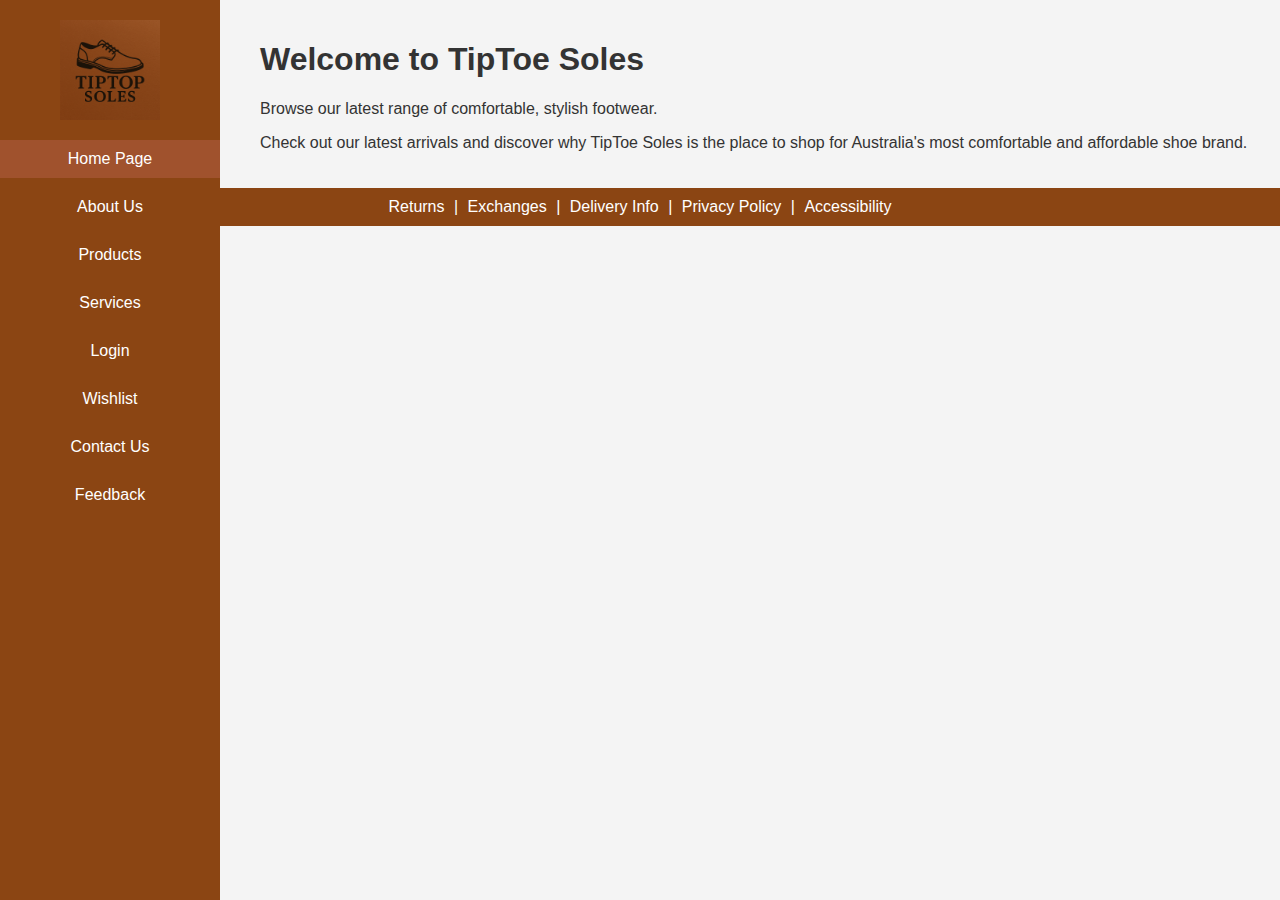
<file: index.html>
<!DOCTYPE html>
<html lang="en">
<head>
    <meta charset="UTF-8">
    <meta name="viewport" content="width=device-width, initial-scale=1.0">
    <title>TipToe Soles | Home</title>
    <link rel="stylesheet" href="css/style.css">
</head>
<body>

    <button class="hamburger" onclick="toggleMenu()">☰ Menu</button>

<nav>
    <header>
        <img src="images/tiptoe_logo.png" alt="TipToe Soles company logo" id="logo">
    </header>
    <ul>
        <li><a href="index.html" class="active">Home Page</a></li>
        <li><a href="about.html">About Us</a></li>
        <li><a href="shop.html">Products</a></li>
        <li><a href="support.html">Services</a></li>
        <li><a href="login.html">Login</a></li>
        <li><a href="wishlist.html">Wishlist</a></li>
        <li><a href="contact.html">Contact Us</a></li>
        <li><a href="feedback.html">Feedback</a></li>
    </ul>
</nav>

    <main>
        <h1>Welcome to TipToe Soles</h1>
        <p>Browse our latest range of comfortable, stylish footwear.</p>
        <p>Check out our latest arrivals and discover why TipToe Soles is the place to shop for Australia's most comfortable and affordable shoe brand.</p>
    </main>

    <footer>
        <a href="#">Returns</a> |
        <a href="#">Exchanges</a> |
        <a href="#">Delivery Info</a> |
        <a href="#">Privacy Policy</a> |
        <a href="#">Accessibility</a>
    </footer>

<script>
function toggleMenu() {
    var menu = document.querySelector("nav ul");
    menu.classList.toggle("show");
}
</script>

</body>
</html>
</file>
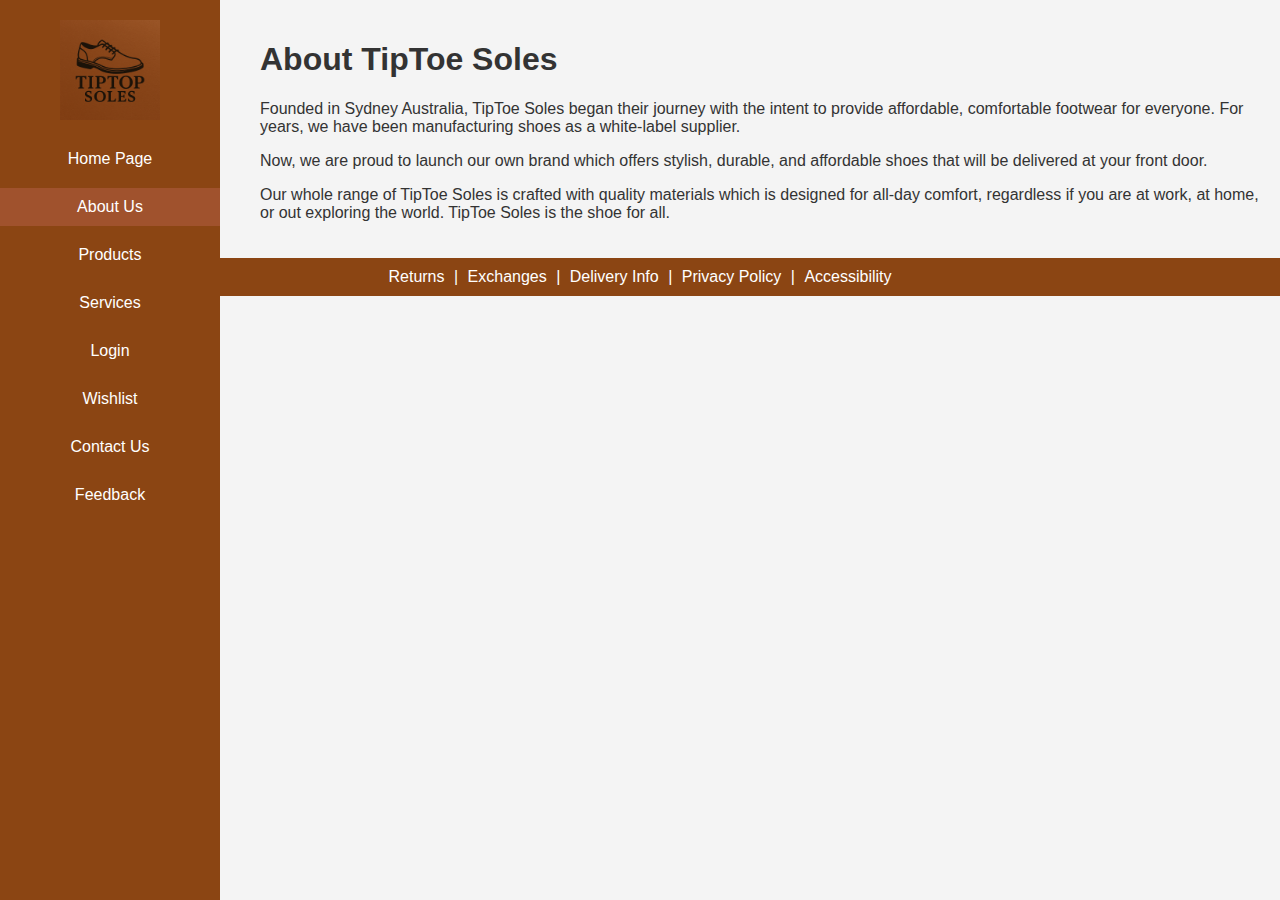
<file: about.html>
<!DOCTYPE html>
<html lang="en">
<head>
    <meta charset="UTF-8">
    <meta name="viewport" content="width=device-width, initial-scale=1.0">
    <title>TipToe Soles | Our Story</title>
    <link rel="stylesheet" href="css/style.css">
</head>
<body>

    <button class="hamburger" onclick="toggleMenu()">☰ Menu</button>

    <nav>
    <header>
        <img src="images/tiptoe_logo.png" alt="TipToe Soles company logo" id="logo">
    </header>
    <ul>
        <li><a href="index.html">Home Page</a></li>
        <li><a href="about.html" class="active">About Us</a></li>
        <li><a href="shop.html">Products</a></li>
        <li><a href="support.html">Services</a></li>
        <li><a href="login.html">Login</a></li>
        <li><a href="wishlist.html">Wishlist</a></li>
        <li><a href="contact.html">Contact Us</a></li>
        <li><a href="feedback.html">Feedback</a></li>
    </ul>
</nav>

    <main>
        <h1>About TipToe Soles</h1>
        <p>Founded in Sydney Australia, TipToe Soles began their journey with the intent to provide affordable, comfortable footwear for everyone. For years, we have been manufacturing shoes as a white-label supplier.</p>
        <p>Now, we are proud to launch our own brand which offers stylish, durable, and affordable shoes that will be delivered at your front door.</p>
        <p>Our whole range of TipToe Soles is crafted with quality materials which is designed for all-day comfort, regardless if you are at work, at home, or out exploring the world. TipToe Soles is the shoe for all.</p>
    </main>

    <footer>
        <a href="#">Returns</a> |
        <a href="#">Exchanges</a> |
        <a href="#">Delivery Info</a> |
        <a href="#">Privacy Policy</a> |
        <a href="#">Accessibility</a>
    </footer>

<script>
function toggleMenu() {
    var menu = document.querySelector("nav ul");
    menu.classList.toggle("show");
}
</script>

</body>
</html>
</file>
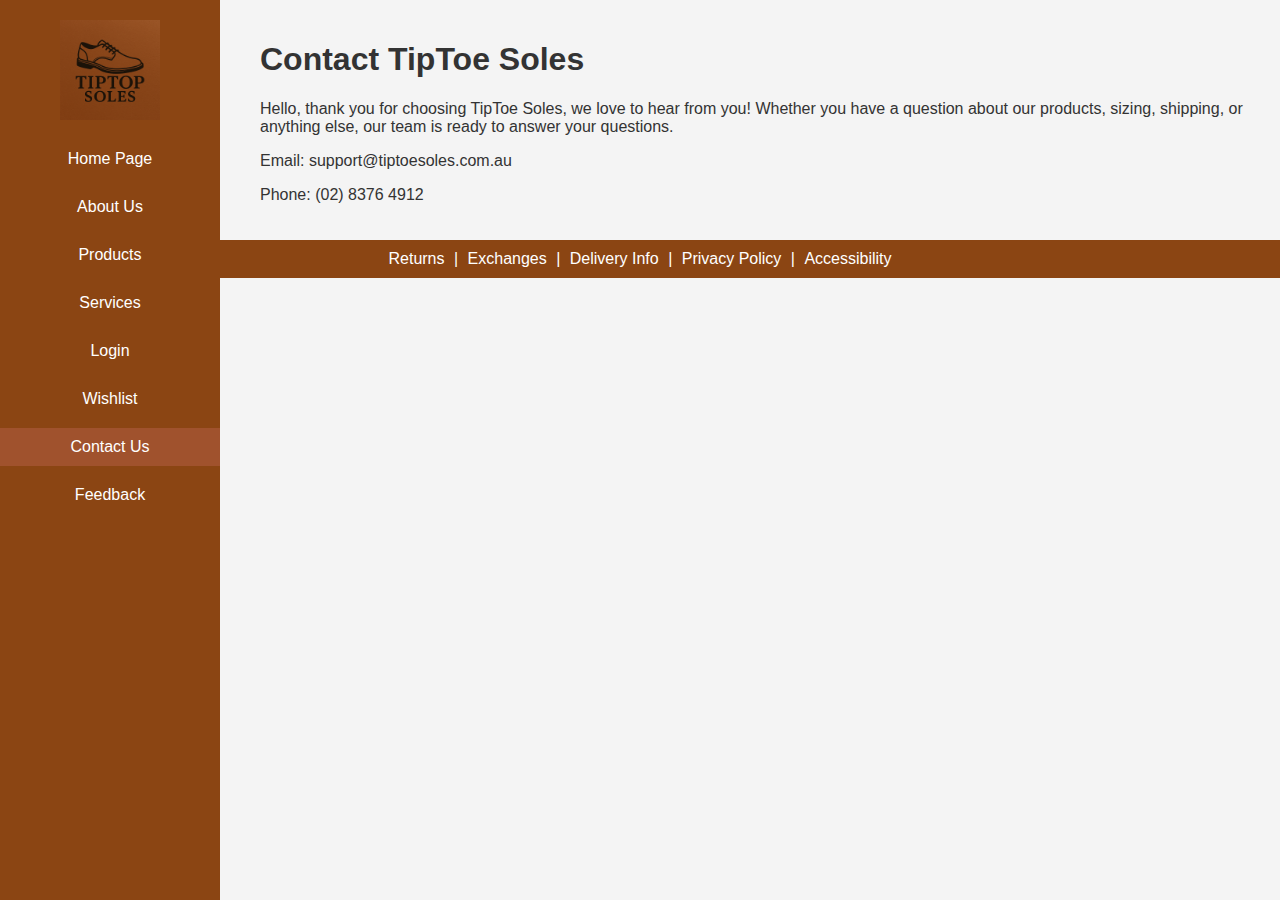
<file: contact.html>
<!DOCTYPE html>
<html lang="en">
<head>
    <meta charset="UTF-8">
    <meta name="viewport" content="width=device-width, initial-scale=1.0">
    <title>TipToe Soles | Contact Us</title>
    <link rel="stylesheet" href="css/style.css">
</head>
<body>

    <button class="hamburger" onclick="toggleMenu()">☰ Menu</button>

    <nav>
    <header>
        <img src="images/tiptoe_logo.png" alt="TipToe Soles company logo" id="logo">
    </header>
    <ul>
        <li><a href="index.html">Home Page</a></li>
        <li><a href="about.html">About Us</a></li>
        <li><a href="shop.html">Products</a></li>
        <li><a href="support.html">Services</a></li>
        <li><a href="login.html">Login</a></li>
        <li><a href="wishlist.html">Wishlist</a></li>
        <li><a href="contact.html" class="active">Contact Us</a></li>
        <li><a href="feedback.html">Feedback</a></li>
    </ul>
</nav>

    <main>
        <h1>Contact TipToe Soles</h1>
        <p>Hello, thank you for choosing TipToe Soles, we love to hear from you! Whether you have a question about our products, sizing, shipping, or anything else, our team is ready to answer your questions.</p>
        <p>Email: support@tiptoesoles.com.au</p>
        <p>Phone: (02) 8376 4912</p>
        
    </main>

    <footer>
        <a href="#">Returns</a> |
        <a href="#">Exchanges</a> |
        <a href="#">Delivery Info</a> |
        <a href="#">Privacy Policy</a> |
        <a href="#">Accessibility</a>
    </footer>

<script>
function toggleMenu() {
    var menu = document.querySelector("nav ul");
    menu.classList.toggle("show");
}
</script>

</body>
</html>
</file>
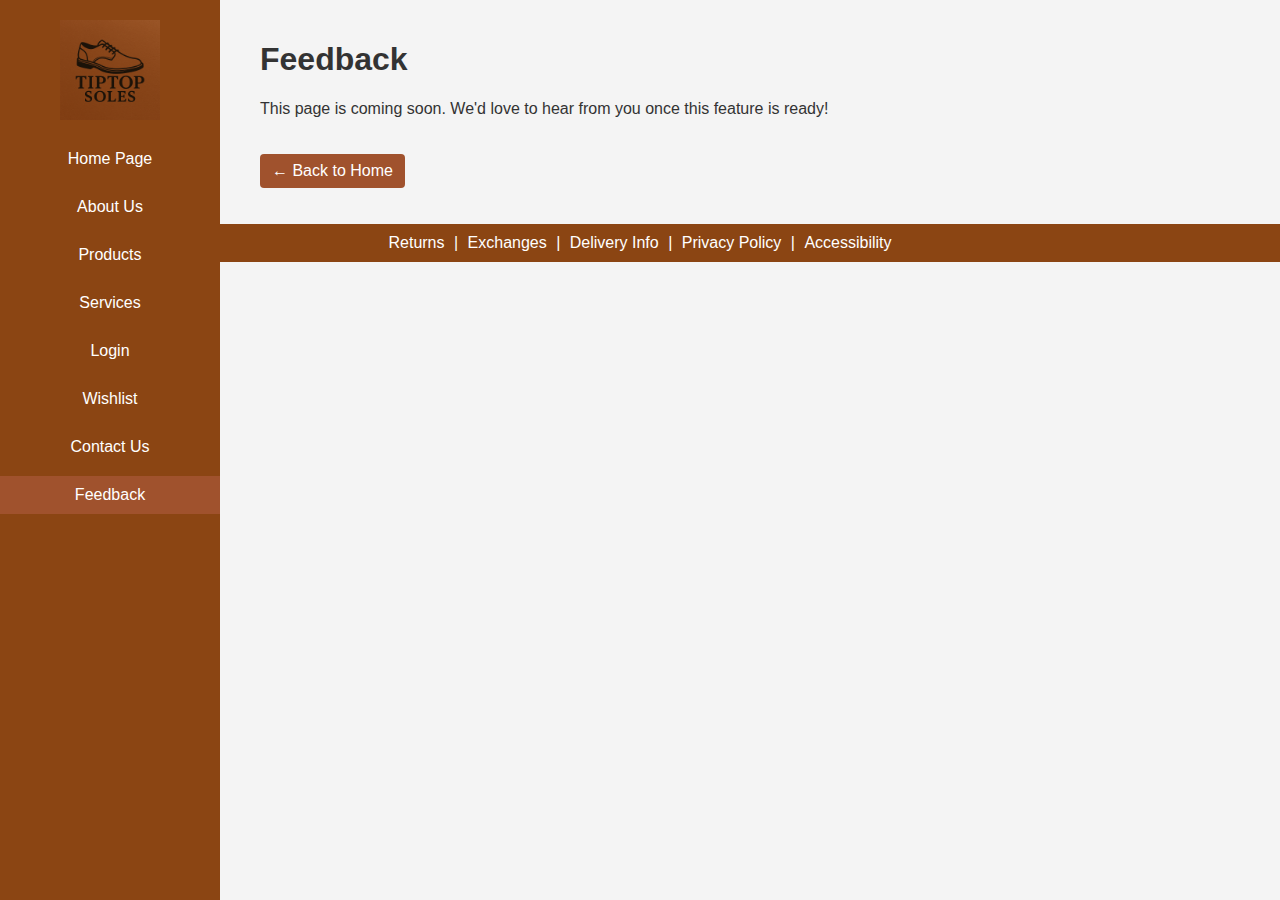
<file: feedback.html>
<!DOCTYPE html>
<html lang="en">
<head>
    <meta charset="UTF-8">
    <meta name="viewport" content="width=device-width, initial-scale=1.0">
    <title>TipToe Soles | Feedback</title>
    <link rel="stylesheet" href="css/style.css">
</head>
<body>

    <button class="hamburger" onclick="toggleMenu()">☰ Menu</button>

    <nav>
    <header>
        <img src="images/tiptoe_logo.png" alt="TipToe Soles company logo" id="logo">
    </header>
    <ul>
        <li><a href="index.html">Home Page</a></li>
        <li><a href="about.html">About Us</a></li>
        <li><a href="shop.html">Products</a></li>
        <li><a href="support.html">Services</a></li>
        <li><a href="login.html">Login</a></li>
        <li><a href="wishlist.html">Wishlist</a></li>
        <li><a href="contact.html">Contact Us</a></li>
        <li><a href="feedback.html" class="active">Feedback</a></li>
    </ul>
</nav>

    <main>
        <h1>Feedback</h1>
        <p>This page is coming soon. We'd love to hear from you once this feature is ready!</p>
        <p><a href="index.html" class="back-button">← Back to Home</a></p>
    </main>

    <footer>
        <a href="#">Returns</a> |
        <a href="#">Exchanges</a> |
        <a href="#">Delivery Info</a> |
        <a href="#">Privacy Policy</a> |
        <a href="#">Accessibility</a>
    </footer>

<script>
function toggleMenu() {
    var menu = document.querySelector("nav ul");
    menu.classList.toggle("show");
}
</script>

</body>
</html>
</file>
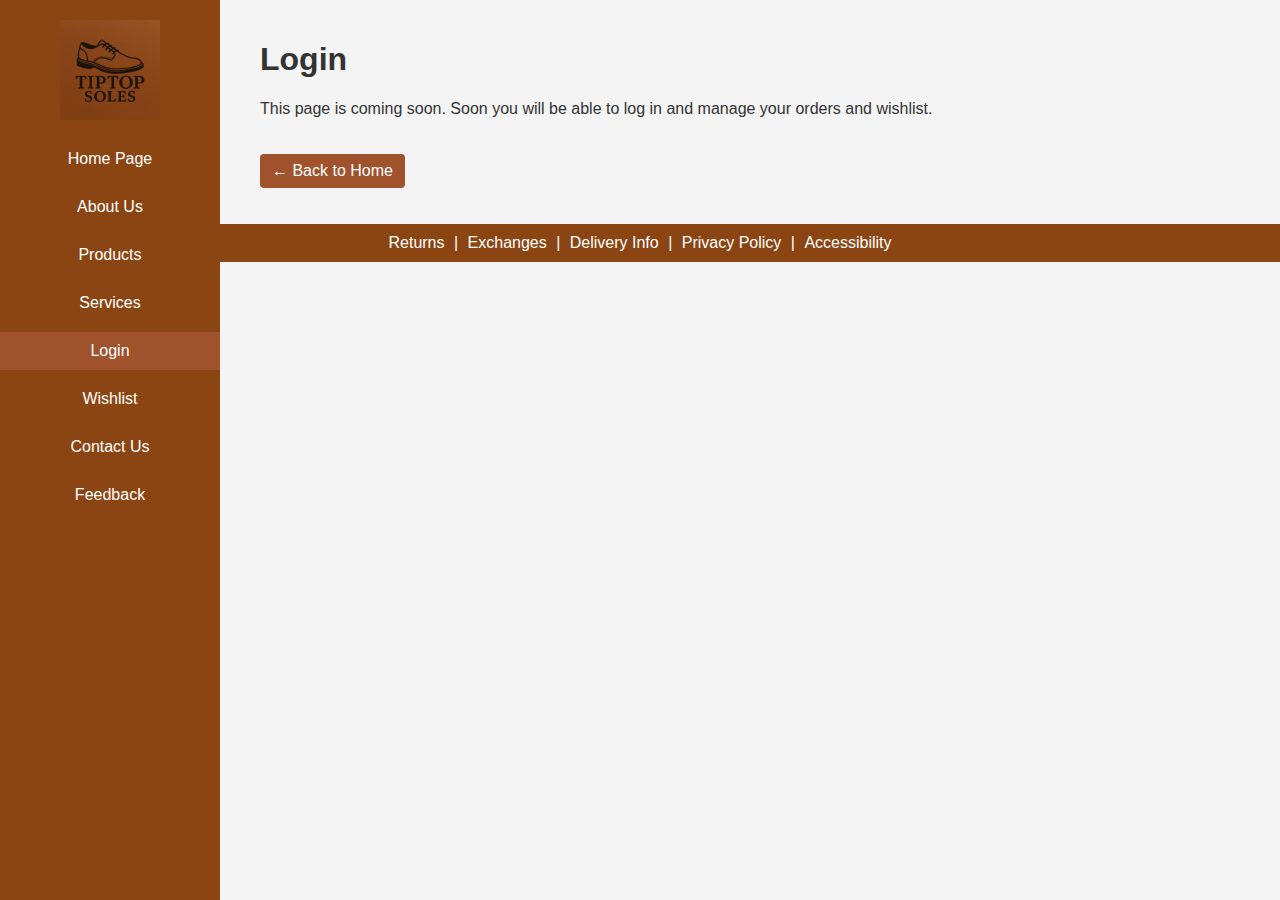
<file: login.html>
<!DOCTYPE html>
<html lang="en">
<head>
    <meta charset="UTF-8">
    <meta name="viewport" content="width=device-width, initial-scale=1.0">
    <title>TipToe Soles | Login</title>
    <link rel="stylesheet" href="css/style.css">
</head>
<body>

    <button class="hamburger" onclick="toggleMenu()">☰ Menu</button>

    <nav>
    <header>
        <img src="images/tiptoe_logo.png" alt="TipToe Soles company logo" id="logo">
    </header>
    <ul>
        <li><a href="index.html">Home Page</a></li>
        <li><a href="about.html">About Us</a></li>
        <li><a href="shop.html">Products</a></li>
        <li><a href="support.html">Services</a></li>
        <li><a href="login.html" class="active">Login</a></li>
        <li><a href="wishlist.html">Wishlist</a></li>
        <li><a href="contact.html">Contact Us</a></li>
        <li><a href="feedback.html">Feedback</a></li>
    </ul>
</nav>

    <main>
        <h1>Login</h1>
        <p>This page is coming soon. Soon you will be able to log in and manage your orders and wishlist.</p>
        <p><a href="index.html" class="back-button">← Back to Home</a></p>
    </main>

    <footer>
        <a href="#">Returns</a> |
        <a href="#">Exchanges</a> |
        <a href="#">Delivery Info</a> |
        <a href="#">Privacy Policy</a> |
        <a href="#">Accessibility</a>
    </footer>

<script>
function toggleMenu() {
    var menu = document.querySelector("nav ul");
    menu.classList.toggle("show");
}
</script>

</body>
</html>
</file>
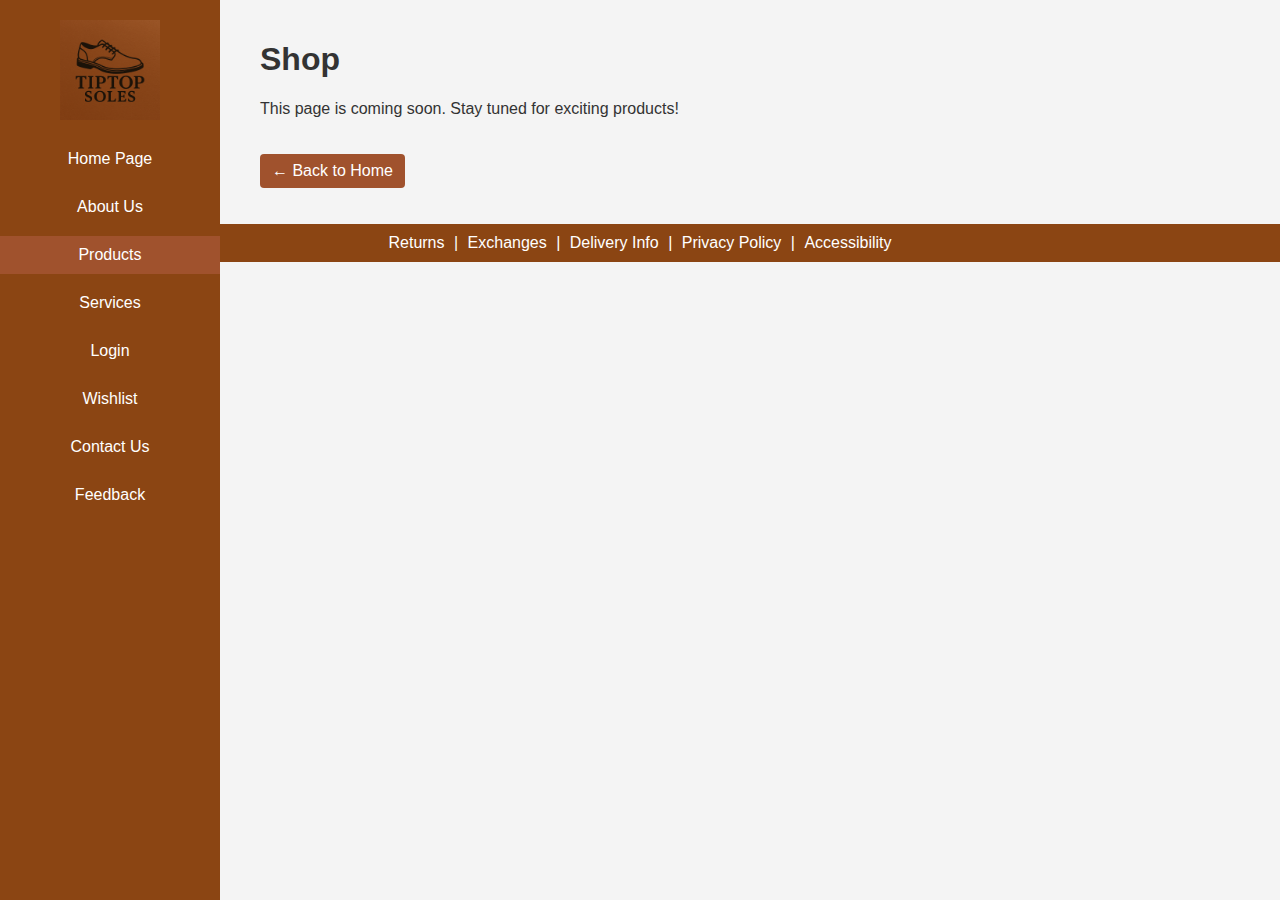
<file: shop.html>
<!DOCTYPE html>
<html lang="en">
<head>
    <meta charset="UTF-8">
    <meta name="viewport" content="width=device-width, initial-scale=1.0">
    <title>TipToe Soles | Shop</title>
    <link rel="stylesheet" href="css/style.css">
</head>
<body>

    <button class="hamburger" onclick="toggleMenu()">☰ Menu</button>

    <nav>
    <header>
        <img src="images/tiptoe_logo.png" alt="TipToe Soles company logo" id="logo">
    </header>
    <ul>
        <li><a href="index.html">Home Page</a></li>
        <li><a href="about.html">About Us</a></li>
        <li><a href="shop.html" class="active">Products</a></li>
        <li><a href="support.html">Services</a></li>
        <li><a href="login.html">Login</a></li>
        <li><a href="wishlist.html">Wishlist</a></li>
        <li><a href="contact.html">Contact Us</a></li>
        <li><a href="feedback.html">Feedback</a></li>
    </ul>
</nav>

    <main>
        <h1>Shop</h1>
        <p>This page is coming soon. Stay tuned for exciting products!</p>
        <p><a href="index.html" class="back-button">← Back to Home</a></p>
    </main>

    <footer>
        <a href="#">Returns</a> |
        <a href="#">Exchanges</a> |
        <a href="#">Delivery Info</a> |
        <a href="#">Privacy Policy</a> |
        <a href="#">Accessibility</a>
    </footer>

<script>
function toggleMenu() {
    var menu = document.querySelector("nav ul");
    menu.classList.toggle("show");
}
</script>

</body>
</html>
</file>
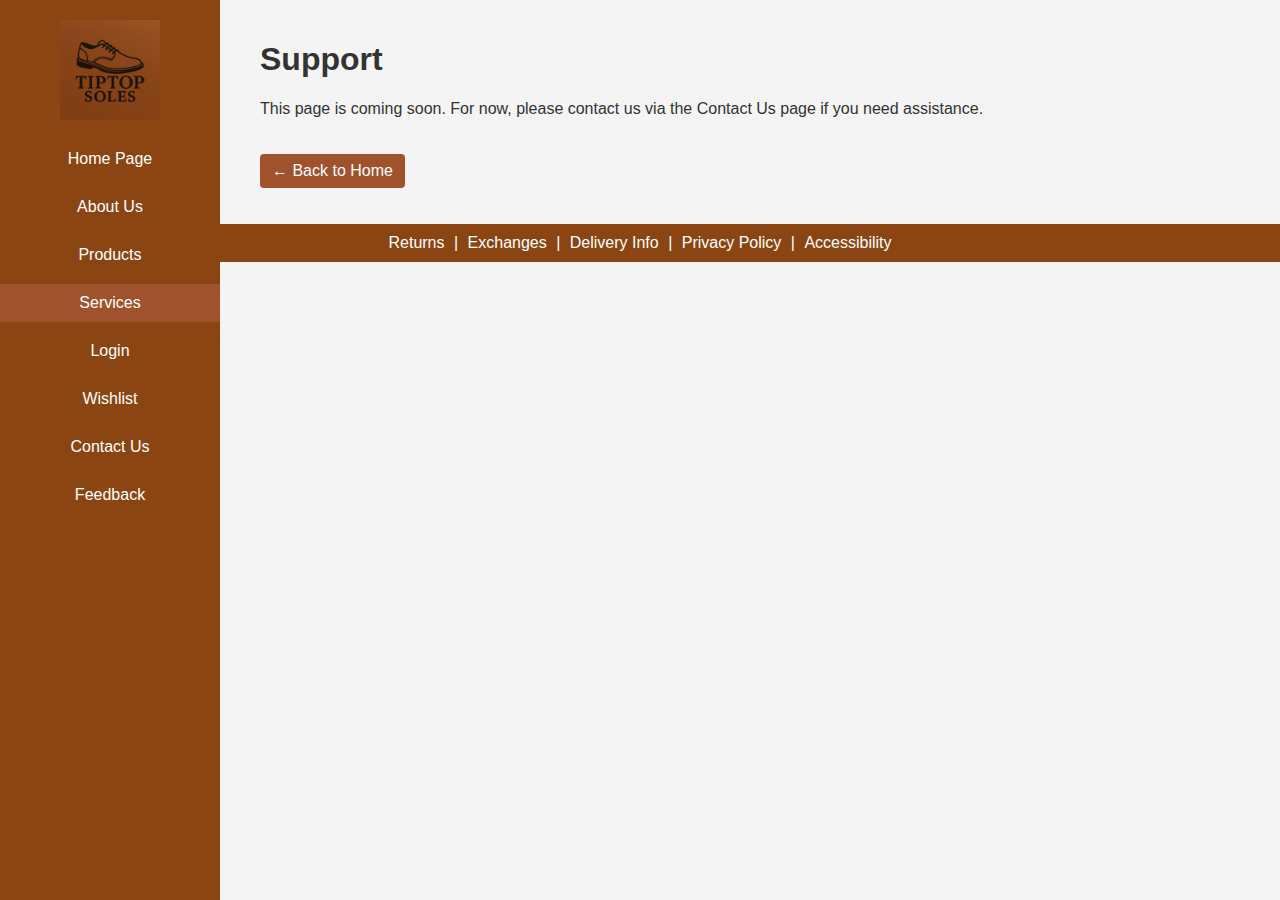
<file: support.html>
<!DOCTYPE html>
<html lang="en">
<head>
    <meta charset="UTF-8">
    <meta name="viewport" content="width=device-width, initial-scale=1.0">
    <title>TipToe Soles | Support</title>
    <link rel="stylesheet" href="css/style.css">
</head>
<body>

    <button class="hamburger" onclick="toggleMenu()">☰ Menu</button>

    <nav>
    <header>
        <img src="images/tiptoe_logo.png" alt="TipToe Soles company logo" id="logo">
    </header>
    <ul>
        <li><a href="index.html">Home Page</a></li>
        <li><a href="about.html">About Us</a></li>
        <li><a href="shop.html">Products</a></li>
        <li><a href="support.html" class="active">Services</a></li>
        <li><a href="login.html">Login</a></li>
        <li><a href="wishlist.html">Wishlist</a></li>
        <li><a href="contact.html">Contact Us</a></li>
        <li><a href="feedback.html">Feedback</a></li>
    </ul>
</nav>

    <main>
        <h1>Support</h1>
        <p>This page is coming soon. For now, please contact us via the Contact Us page if you need assistance.</p>
        <p><a href="index.html" class="back-button">← Back to Home</a></p>
    </main>

    <footer>
        <a href="#">Returns</a> |
        <a href="#">Exchanges</a> |
        <a href="#">Delivery Info</a> |
        <a href="#">Privacy Policy</a> |
        <a href="#">Accessibility</a>
    </footer>

<script>
function toggleMenu() {
    var menu = document.querySelector("nav ul");
    menu.classList.toggle("show");
}
</script>

</body>
</html>
</file>
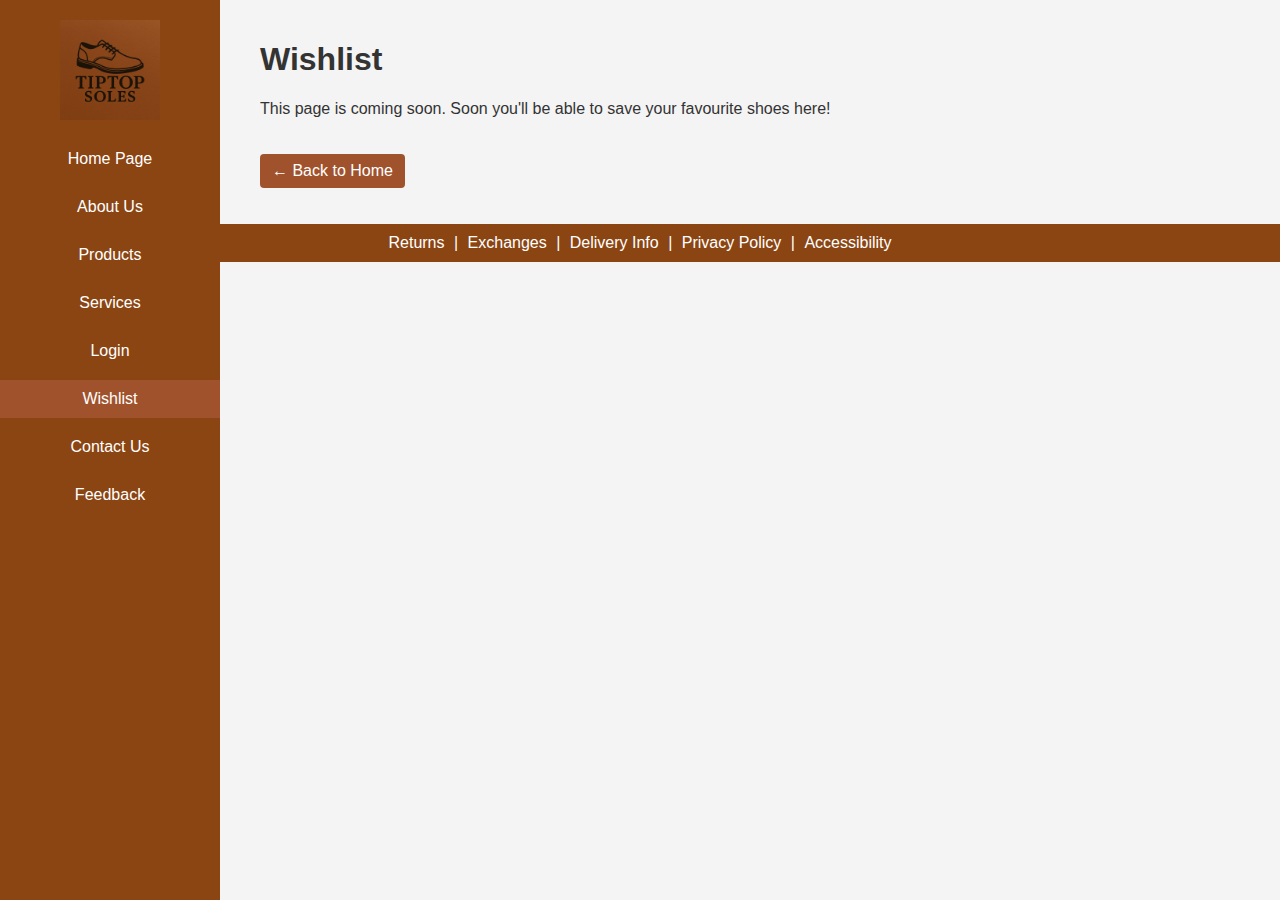
<file: wishlist.html>
<!DOCTYPE html>
<html lang="en">
<head>
    <meta charset="UTF-8">
    <meta name="viewport" content="width=device-width, initial-scale=1.0">
    <title>TipToe Soles | Wishlist</title>
    <link rel="stylesheet" href="css/style.css">
</head>
<body>

    <button class="hamburger" onclick="toggleMenu()">☰ Menu</button>

    <nav>
    <header>
        <img src="images/tiptoe_logo.png" alt="TipToe Soles company logo" id="logo">
    </header>
    <ul>
        <li><a href="index.html">Home Page</a></li>
        <li><a href="about.html">About Us</a></li>
        <li><a href="shop.html">Products</a></li>
        <li><a href="support.html">Services</a></li>
        <li><a href="login.html">Login</a></li>
        <li><a href="wishlist.html" class="active">Wishlist</a></li>
        <li><a href="contact.html">Contact Us</a></li>
        <li><a href="feedback.html">Feedback</a></li>
    </ul>
</nav>

    <main>
        <h1>Wishlist</h1>
        <p>This page is coming soon. Soon you'll be able to save your favourite shoes here!</p>
        <p><a href="index.html" class="back-button">← Back to Home</a></p>
    </main>

    <footer>
        <a href="#">Returns</a> |
        <a href="#">Exchanges</a> |
        <a href="#">Delivery Info</a> |
        <a href="#">Privacy Policy</a> |
        <a href="#">Accessibility</a>
    </footer>

<script>
function toggleMenu() {
    var menu = document.querySelector("nav ul");
    menu.classList.toggle("show");
}
</script>

</body>
</html>
</file>
<file: css/style.css>
/* General styles */
body {
    font-family: Arial, sans-serif;
    background-color: #f4f4f4;
    color: #333;
    margin: 0;
    padding: 0;
}

/* Logo - now placed inside the sidebar */
#logo {
    height: 100px;
    display: block;
    margin: 0 auto 20px auto;
}

/* Navigation Menu - left sidebar style with brown theme */
nav {
    width: 220px;
    height: 100vh;
    background-color: #8B4513;
    position: fixed;
    top: 0;
    left: 0;
    padding-top: 20px;
    text-align: center;
}

nav ul {
    list-style-type: none;
    padding: 0;
    margin: 0;
}

nav ul li {
    margin-bottom: 10px;
}

nav ul li a {
    display: block;
    text-decoration: none;
    color: white;
    padding: 10px 15px;
}

nav ul li a.active,
nav ul li a:hover {
    background-color: #A0522D;
}

/* Main Content */
main {
    margin-left: 240px;
    padding: 20px;
}

/* Footer */
footer {
    background-color: #8B4513;
    color: white;
    text-align: center;
    padding: 10px;
}

footer a {
    color: white;
    text-decoration: none;
    margin: 0 5px;
}

footer a:hover {
    text-decoration: underline;
}

/* Hamburger button - hidden on desktop */
.hamburger {
    display: none;
    background-color: #8B4513;
    color: white;
    padding: 10px 15px;
    font-size: 20px;
    border: none;
    width: 100%;
    text-align: left;
}

/* Responsive - when screen is 768px or smaller */
@media screen and (max-width: 768px) {

    nav {
        width: 100%;
        height: auto;
        position: relative;
    }

    nav ul {
        display: none; /* hide menu by default */
        background-color: #8B4513;
    }

    nav ul li {
        margin-bottom: 0;
    }

    nav ul li a {
        padding: 10px;
    }

    .hamburger {
        display: block;
    }

    main {
        margin-left: 0;
    }
}

/* Show menu when toggled */
nav ul.show {
    display: block;
}
.back-button {
    display: inline-block;
    background-color: #A0522D;
    color: white;
    padding: 8px 12px;
    text-decoration: none;
    border-radius: 4px;
    margin-top: 20px;
}

.back-button:hover {
    background-color: #8B4513;
}
</file>
